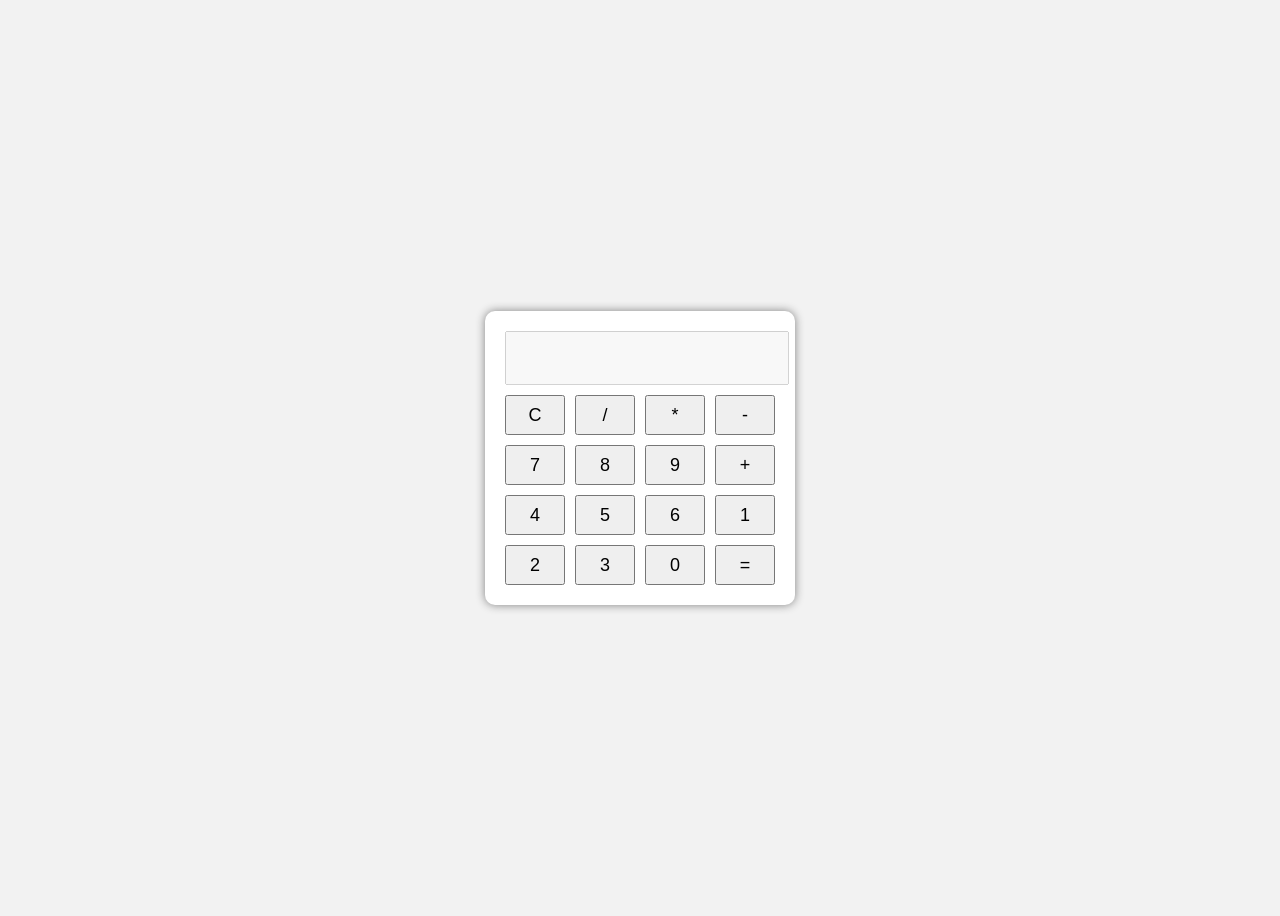
<file: Lab task-3(mid last)/index.html>
<!DOCTYPE html>
<html>
<head>
<title>Simple Calculator</title>
<link rel="stylesheet" href="style.css">
</head>
<body>
<div class="calculator">
<input type="text" id="display" disabled>
<div class="buttons">
<button onclick="clearDisplay()">C</button>
<button onclick="append('/')">/</button>
<button onclick="append('*')">*</button>
<button onclick="append('-')">-</button>
<button onclick="append('7')">7</button>
<button onclick="append('8')">8</button>
<button onclick="append('9')">9</button>
<button onclick="append('+')">+</button>
<button onclick="append('4')">4</button>
<button onclick="append('5')">5</button>
<button onclick="append('6')">6</button>
<button onclick="append('1')">1</button>
<button onclick="append('2')">2</button>
<button onclick="append('3')">3</button>
<button onclick="append('0')">0</button>
<button onclick="calculate()">=</button>
</div>
</div>
<script src="script.js"></script>
</body>
</html>
</file>
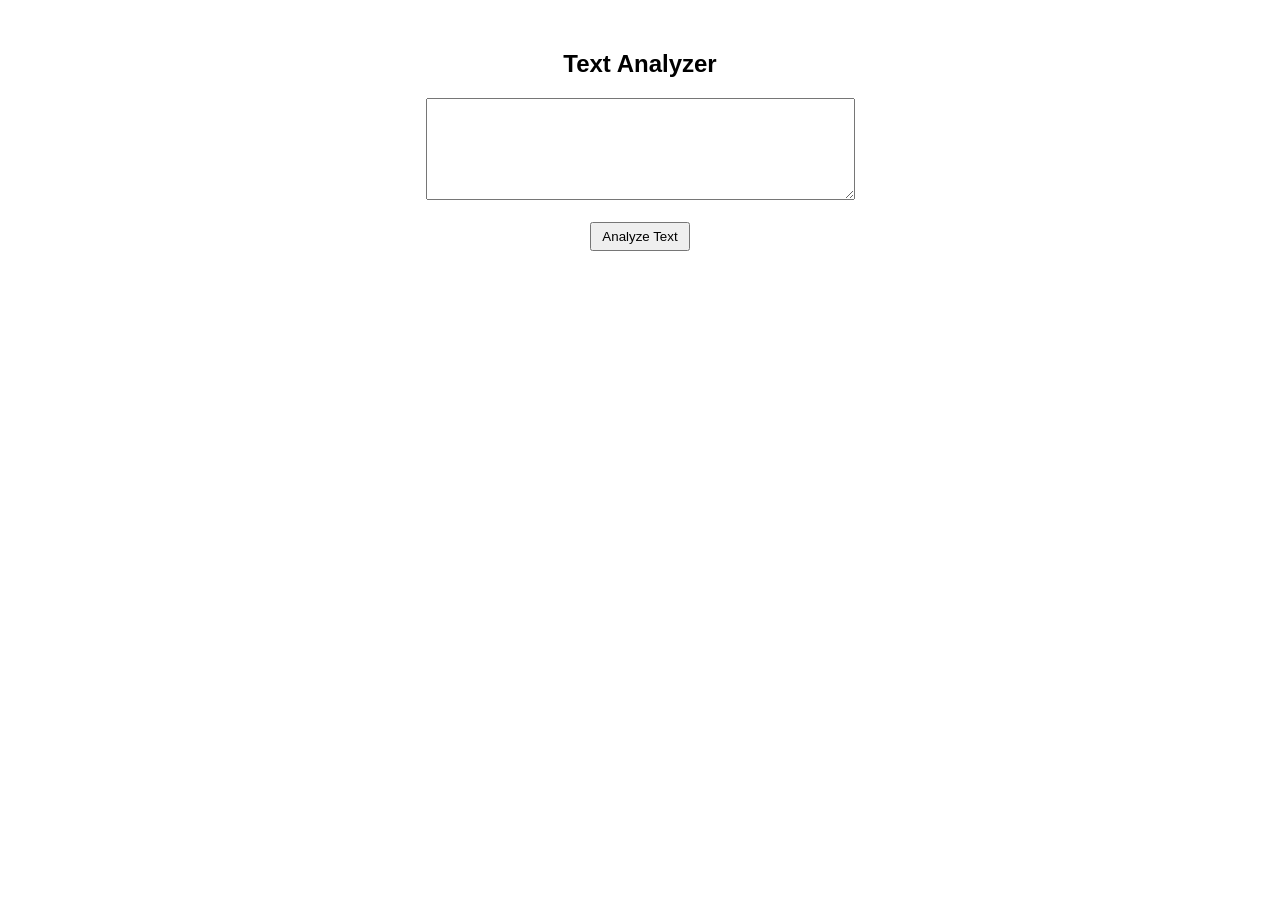
<file: Lab task-5/index.html>
<!DOCTYPE html>
<html>
<head>
    <title>Text Analyzer</title>
    <link rel="stylesheet" href="style.css">
</head>

<body>

<h2>Text Analyzer</h2>

<textarea id="text" rows="6" cols="50"></textarea><br><br>

<button onclick="analyze()">Analyze Text</button>

<p id="result"></p>

<script src="script.js"></script>

</body>
</html>
</file>
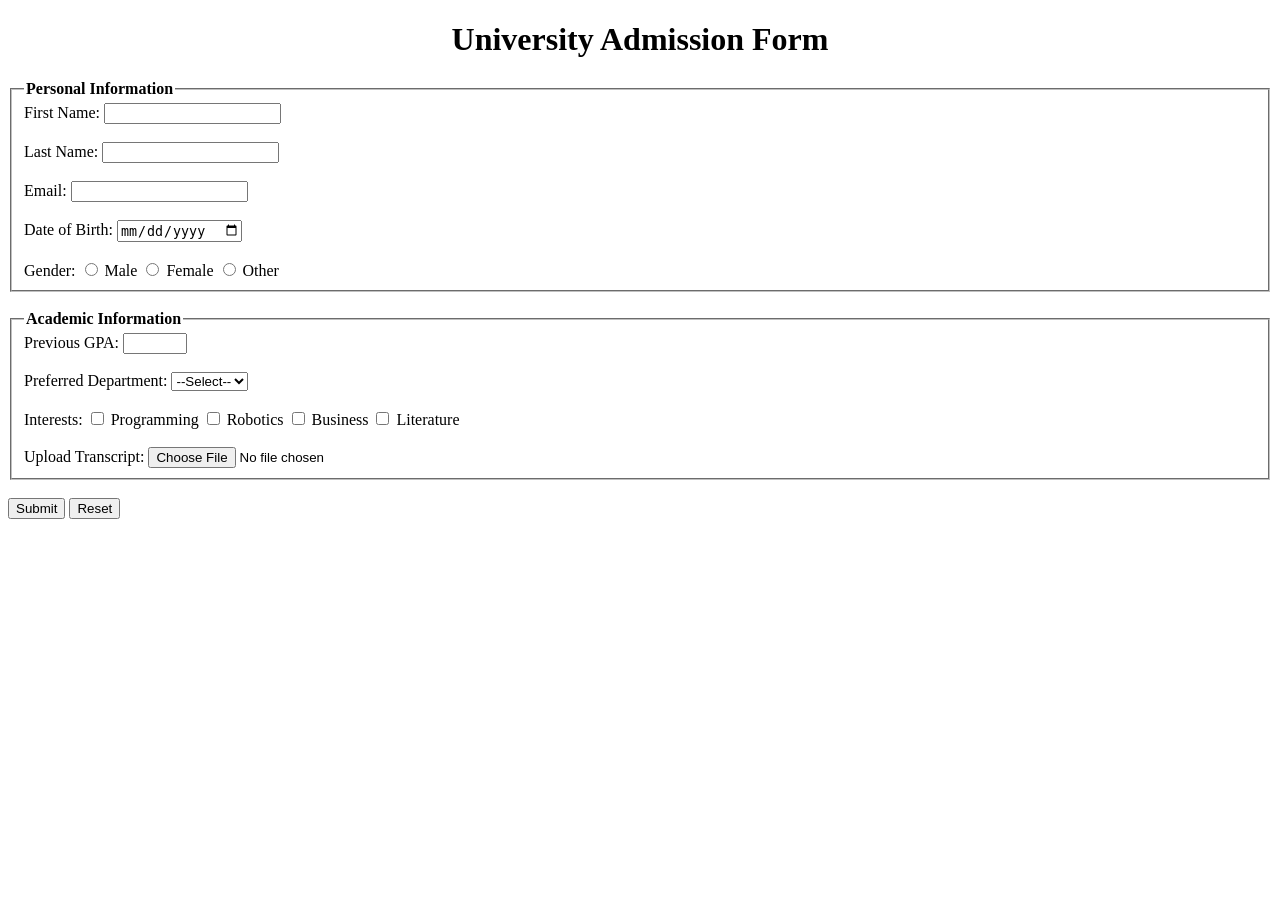
<file: Web.T.Lab-task-1.html>
<!DOCTYPE html>
<html >
<head>
    
    <title>University Admission Form</title>
</head>

<body>

<h1 align="center">University Admission Form</h1>

<form >

    <!-- Personal Information -->
    <fieldset>
        <legend><b>Personal Information</b></legend>

        <label>First Name:</label>
        <input type="text" name="first_name" maxlength="20" required>
        <br><br>

        <label>Last Name:</label>
        <input type="text" name="last_name" maxlength="20" required>
        <br><br>

        <label>Email:</label>
        <input type="email" name="email" required>
        <br><br>

        <label>Date of Birth:</label>
        <input type="date" name="dob" required>
        <br><br>

        <label>Gender:</label>
        <input type="radio" name="gender" value="Male" required> Male
        <input type="radio" name="gender" value="Female"> Female
        <input type="radio" name="gender" value="Other"> Other
    </fieldset>

    <br>

    <!-- Academic Information -->
    <fieldset>
        <legend><b>Academic Information</b></legend>

        <label>Previous GPA:</label>
        <input type="number" name="gpa" step="0.01" min="0" max="5" required>
        <br><br>

        <label>Preferred Department:</label>
        <select name="department" required>
            <option value="">--Select--</option>
            <option value="CSE">CSE</option>
            <option value="EEE">EEE</option>
            <option value="BBA">BBA</option>
            <option value="English">English</option>
        </select>
        <br><br>

        <label>Interests:</label>
        <input type="checkbox" name="interest" value="Programming"> Programming
        <input type="checkbox" name="interest" value="Robotics"> Robotics
        <input type="checkbox" name="interest" value="Business"> Business
        <input type="checkbox" name="interest" value="Literature"> Literature
        <br><br>

        <label>Upload Transcript:</label>
        <input type="file" name="transcript" required>
    </fieldset>

    <br>

    <input type="submit" value="Submit">
    <input type="reset" value="Reset">

</form>

</body>
</html>
</file>
<file: Lab task-3(mid last)/style.css>
body{

    font-family: Arial;

    background:#f2f2f2;

    display:flex;

    justify-content:center;

    align-items:center;

    height:100vh;

}

.calculator{

    background:white;

    padding:20px;

    border-radius:10px;

    box-shadow:0 0 10px gray;

}

#display{

    width:100%;

    height:40px;

    margin-bottom:10px;

    font-size:20px;

    text-align:right;

    padding:5px;

}

.buttons{

    display:grid;

    grid-template-columns:repeat(4,60px);

    gap:10px;

}

button{

    height:40px;

    font-size:18px;

    cursor:pointer;

}
</file>
<file: Lab task-5/style.css>
body {
    font-family: Arial;
    text-align: center;
    margin-top: 50px;
}

textarea {
    padding: 5px;
}

button {
    padding: 5px 10px;
}
</file>
